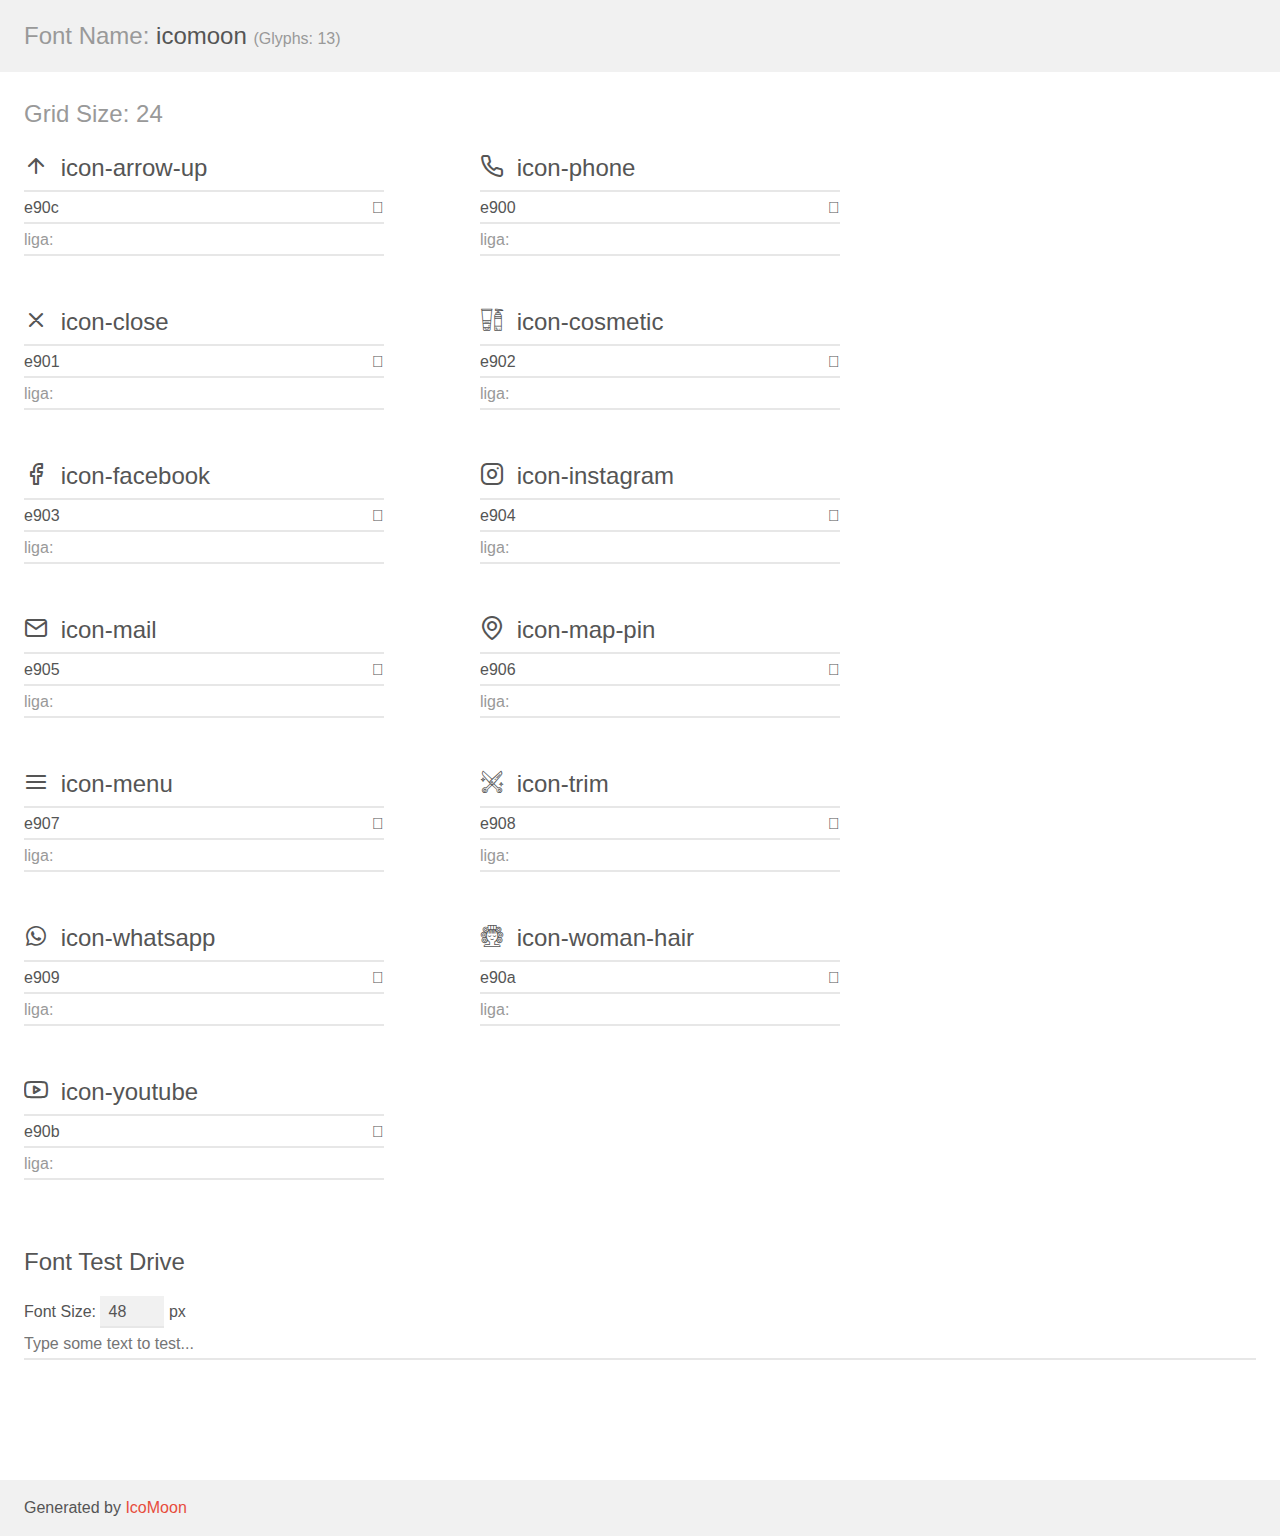
<file: assets/fonts/demo.html>
<!doctype html>
<html>
<head>
    <meta charset="utf-8">
    <title>IcoMoon Demo</title>
    <meta name="description" content="An Icon Font Generated By IcoMoon.io">
    <meta name="viewport" content="width=device-width, initial-scale=1">
    <link rel="stylesheet" href="demo-files/demo.css">
    <link rel="stylesheet" href="style.css"></head>
<body>
    <div class="bgc1 clearfix">
        <h1 class="mhmm mvm"><span class="fgc1">Font Name:</span> icomoon <small class="fgc1">(Glyphs:&nbsp;13)</small></h1>
    </div>
    <div class="clearfix mhl ptl">
        <h1 class="mvm mtn fgc1">Grid Size: 24</h1>
        <div class="glyph fs1">
            <div class="clearfix bshadow0 pbs">
                <i class="icon-arrow-up"></i>
                <span class="mls"> icon-arrow-up</span>
            </div>
            <fieldset class="fs0 size1of1 clearfix hidden-false">
                <input type="text" readonly value="e90c" class="unit size1of2" />
                <input type="text" maxlength="1" readonly value="&#xe90c;" class="unitRight size1of2 talign-right" />
            </fieldset>
            <div class="fs0 bshadow0 clearfix hidden-false">
                <span class="unit pvs fgc1">liga: </span>
                <input type="text" readonly value="" class="liga unitRight" />
            </div>
        </div>
        <div class="glyph fs1">
            <div class="clearfix bshadow0 pbs">
                <i class="icon-phone"></i>
                <span class="mls"> icon-phone</span>
            </div>
            <fieldset class="fs0 size1of1 clearfix hidden-false">
                <input type="text" readonly value="e900" class="unit size1of2" />
                <input type="text" maxlength="1" readonly value="&#xe900;" class="unitRight size1of2 talign-right" />
            </fieldset>
            <div class="fs0 bshadow0 clearfix hidden-false">
                <span class="unit pvs fgc1">liga: </span>
                <input type="text" readonly value="" class="liga unitRight" />
            </div>
        </div>
        <div class="glyph fs1">
            <div class="clearfix bshadow0 pbs">
                <i class="icon-close"></i>
                <span class="mls"> icon-close</span>
            </div>
            <fieldset class="fs0 size1of1 clearfix hidden-false">
                <input type="text" readonly value="e901" class="unit size1of2" />
                <input type="text" maxlength="1" readonly value="&#xe901;" class="unitRight size1of2 talign-right" />
            </fieldset>
            <div class="fs0 bshadow0 clearfix hidden-false">
                <span class="unit pvs fgc1">liga: </span>
                <input type="text" readonly value="" class="liga unitRight" />
            </div>
        </div>
        <div class="glyph fs1">
            <div class="clearfix bshadow0 pbs">
                <i class="icon-cosmetic"></i>
                <span class="mls"> icon-cosmetic</span>
            </div>
            <fieldset class="fs0 size1of1 clearfix hidden-false">
                <input type="text" readonly value="e902" class="unit size1of2" />
                <input type="text" maxlength="1" readonly value="&#xe902;" class="unitRight size1of2 talign-right" />
            </fieldset>
            <div class="fs0 bshadow0 clearfix hidden-false">
                <span class="unit pvs fgc1">liga: </span>
                <input type="text" readonly value="" class="liga unitRight" />
            </div>
        </div>
        <div class="glyph fs1">
            <div class="clearfix bshadow0 pbs">
                <i class="icon-facebook"></i>
                <span class="mls"> icon-facebook</span>
            </div>
            <fieldset class="fs0 size1of1 clearfix hidden-false">
                <input type="text" readonly value="e903" class="unit size1of2" />
                <input type="text" maxlength="1" readonly value="&#xe903;" class="unitRight size1of2 talign-right" />
            </fieldset>
            <div class="fs0 bshadow0 clearfix hidden-false">
                <span class="unit pvs fgc1">liga: </span>
                <input type="text" readonly value="" class="liga unitRight" />
            </div>
        </div>
        <div class="glyph fs1">
            <div class="clearfix bshadow0 pbs">
                <i class="icon-instagram"></i>
                <span class="mls"> icon-instagram</span>
            </div>
            <fieldset class="fs0 size1of1 clearfix hidden-false">
                <input type="text" readonly value="e904" class="unit size1of2" />
                <input type="text" maxlength="1" readonly value="&#xe904;" class="unitRight size1of2 talign-right" />
            </fieldset>
            <div class="fs0 bshadow0 clearfix hidden-false">
                <span class="unit pvs fgc1">liga: </span>
                <input type="text" readonly value="" class="liga unitRight" />
            </div>
        </div>
        <div class="glyph fs1">
            <div class="clearfix bshadow0 pbs">
                <i class="icon-mail"></i>
                <span class="mls"> icon-mail</span>
            </div>
            <fieldset class="fs0 size1of1 clearfix hidden-false">
                <input type="text" readonly value="e905" class="unit size1of2" />
                <input type="text" maxlength="1" readonly value="&#xe905;" class="unitRight size1of2 talign-right" />
            </fieldset>
            <div class="fs0 bshadow0 clearfix hidden-false">
                <span class="unit pvs fgc1">liga: </span>
                <input type="text" readonly value="" class="liga unitRight" />
            </div>
        </div>
        <div class="glyph fs1">
            <div class="clearfix bshadow0 pbs">
                <i class="icon-map-pin"></i>
                <span class="mls"> icon-map-pin</span>
            </div>
            <fieldset class="fs0 size1of1 clearfix hidden-false">
                <input type="text" readonly value="e906" class="unit size1of2" />
                <input type="text" maxlength="1" readonly value="&#xe906;" class="unitRight size1of2 talign-right" />
            </fieldset>
            <div class="fs0 bshadow0 clearfix hidden-false">
                <span class="unit pvs fgc1">liga: </span>
                <input type="text" readonly value="" class="liga unitRight" />
            </div>
        </div>
        <div class="glyph fs1">
            <div class="clearfix bshadow0 pbs">
                <i class="icon-menu"></i>
                <span class="mls"> icon-menu</span>
            </div>
            <fieldset class="fs0 size1of1 clearfix hidden-false">
                <input type="text" readonly value="e907" class="unit size1of2" />
                <input type="text" maxlength="1" readonly value="&#xe907;" class="unitRight size1of2 talign-right" />
            </fieldset>
            <div class="fs0 bshadow0 clearfix hidden-false">
                <span class="unit pvs fgc1">liga: </span>
                <input type="text" readonly value="" class="liga unitRight" />
            </div>
        </div>
        <div class="glyph fs1">
            <div class="clearfix bshadow0 pbs">
                <i class="icon-trim"></i>
                <span class="mls"> icon-trim</span>
            </div>
            <fieldset class="fs0 size1of1 clearfix hidden-false">
                <input type="text" readonly value="e908" class="unit size1of2" />
                <input type="text" maxlength="1" readonly value="&#xe908;" class="unitRight size1of2 talign-right" />
            </fieldset>
            <div class="fs0 bshadow0 clearfix hidden-false">
                <span class="unit pvs fgc1">liga: </span>
                <input type="text" readonly value="" class="liga unitRight" />
            </div>
        </div>
        <div class="glyph fs1">
            <div class="clearfix bshadow0 pbs">
                <i class="icon-whatsapp"></i>
                <span class="mls"> icon-whatsapp</span>
            </div>
            <fieldset class="fs0 size1of1 clearfix hidden-false">
                <input type="text" readonly value="e909" class="unit size1of2" />
                <input type="text" maxlength="1" readonly value="&#xe909;" class="unitRight size1of2 talign-right" />
            </fieldset>
            <div class="fs0 bshadow0 clearfix hidden-false">
                <span class="unit pvs fgc1">liga: </span>
                <input type="text" readonly value="" class="liga unitRight" />
            </div>
        </div>
        <div class="glyph fs1">
            <div class="clearfix bshadow0 pbs">
                <i class="icon-woman-hair"></i>
                <span class="mls"> icon-woman-hair</span>
            </div>
            <fieldset class="fs0 size1of1 clearfix hidden-false">
                <input type="text" readonly value="e90a" class="unit size1of2" />
                <input type="text" maxlength="1" readonly value="&#xe90a;" class="unitRight size1of2 talign-right" />
            </fieldset>
            <div class="fs0 bshadow0 clearfix hidden-false">
                <span class="unit pvs fgc1">liga: </span>
                <input type="text" readonly value="" class="liga unitRight" />
            </div>
        </div>
        <div class="glyph fs1">
            <div class="clearfix bshadow0 pbs">
                <i class="icon-youtube"></i>
                <span class="mls"> icon-youtube</span>
            </div>
            <fieldset class="fs0 size1of1 clearfix hidden-false">
                <input type="text" readonly value="e90b" class="unit size1of2" />
                <input type="text" maxlength="1" readonly value="&#xe90b;" class="unitRight size1of2 talign-right" />
            </fieldset>
            <div class="fs0 bshadow0 clearfix hidden-false">
                <span class="unit pvs fgc1">liga: </span>
                <input type="text" readonly value="" class="liga unitRight" />
            </div>
        </div>
    </div>

    <!--[if gt IE 8]><!-->
    <div class="mhl clearfix mbl">
        <h1>Font Test Drive</h1>
        <label>
            Font Size: <input id="fontSize" type="number" class="textbox0 mbm"
            min="8" value="48" />
            px
        </label>
        <input id="testText" type="text" class="phl size1of1 mvl"
        placeholder="Type some text to test..." value=""/>
        <div id="testDrive" class="icomoon-liga" style="font-family: icomoon">&nbsp;
        </div>
    </div>
    <!--<![endif]-->
    <div class="bgc1 clearfix">
        <p class="mhl">Generated by <a href="https://icomoon.io/app">IcoMoon</a></p>
    </div>

    <script src="demo-files/demo.js"></script>
</body>
</html>
</file>
<file: assets/fonts/demo-files/demo.css>
body {
  padding: 0;
  margin: 0;
  font-family: sans-serif;
  font-size: 1em;
  line-height: 1.5;
  color: #555;
  background: #fff;
}
h1 {
  font-size: 1.5em;
  font-weight: normal;
}
small {
  font-size: .66666667em;
}
a {
  color: #e74c3c;
  text-decoration: none;
}
a:hover, a:focus {
  box-shadow: 0 1px #e74c3c;
}
.bshadow0, input {
  box-shadow: inset 0 -2px #e7e7e7;
}
input:hover {
  box-shadow: inset 0 -2px #ccc;
}
input, fieldset {
  font-family: sans-serif;
  font-size: 1em;
  margin: 0;
  padding: 0;
  border: 0;
}
input {
  color: inherit;
  line-height: 1.5;
  height: 1.5em;
  padding: .25em 0;
}
input:focus {
  outline: none;
  box-shadow: inset 0 -2px #449fdb;
}
.glyph {
  font-size: 16px;
  width: 15em;
  padding-bottom: 1em;
  margin-right: 4em;
  margin-bottom: 1em;
  float: left;
  overflow: hidden;
}
.liga {
  width: 80%;
  width: calc(100% - 2.5em);
}
.talign-right {
  text-align: right;
}
.talign-center {
  text-align: center;
}
.bgc1 {
  background: #f1f1f1;
}
.fgc1 {
  color: #999;
}
.fgc0 {
  color: #000;
}
p {
  margin-top: 1em;
  margin-bottom: 1em;
}
.mvm {
  margin-top: .75em;
  margin-bottom: .75em;
}
.mtn {
  margin-top: 0;
}
.mtl, .mal {
  margin-top: 1.5em;
}
.mbl, .mal {
  margin-bottom: 1.5em;
}
.mal, .mhl {
  margin-left: 1.5em;
  margin-right: 1.5em;
}
.mhmm {
  margin-left: 1em;
  margin-right: 1em;
}
.mls {
  margin-left: .25em;
}
.ptl {
  padding-top: 1.5em;
}
.pbs, .pvs {
  padding-bottom: .25em;
}
.pvs, .pts {
  padding-top: .25em;
}
.unit {
  float: left;
}
.unitRight {
  float: right;
}
.size1of2 {
  width: 50%;
}
.size1of1 {
  width: 100%;
}
.clearfix:before, .clearfix:after {
  content: " ";
  display: table;
}
.clearfix:after {
  clear: both;
}
.hidden-true {
  display: none;
}
.textbox0 {
  width: 3em;
  background: #f1f1f1;
  padding: .25em .5em;
  line-height: 1.5;
  height: 1.5em;
}
#testDrive {
  display: block;
  padding-top: 24px;
  line-height: 1.5;
}
.fs0 {
  font-size: 16px;
}
.fs1 {
  font-size: 24px;
}
</file>
<file: assets/fonts/style.css>
@font-face {
  font-family: 'icomoon';
  src:  url('fonts/icomoon.eot?fyij3w');
  src:  url('fonts/icomoon.eot?fyij3w#iefix') format('embedded-opentype'),
    url('fonts/icomoon.ttf?fyij3w') format('truetype'),
    url('fonts/icomoon.woff?fyij3w') format('woff'),
    url('fonts/icomoon.svg?fyij3w#icomoon') format('svg');
  font-weight: normal;
  font-style: normal;
  font-display: block;
}

i {
  /* use !important to prevent issues with browser extensions that change fonts */
  font-family: 'icomoon' !important;
  speak: never;
  font-style: normal;
  font-weight: normal;
  font-variant: normal;
  text-transform: none;
  line-height: 1;

  /* Better Font Rendering =========== */
  -webkit-font-smoothing: antialiased;
  -moz-osx-font-smoothing: grayscale;
}

.icon-arrow-up:before {
  content: "\e90c";
}
.icon-phone:before {
  content: "\e900";
}
.icon-close:before {
  content: "\e901";
}
.icon-cosmetic:before {
  content: "\e902";
}
.icon-facebook:before {
  content: "\e903";
}
.icon-instagram:before {
  content: "\e904";
}
.icon-mail:before {
  content: "\e905";
}
.icon-map-pin:before {
  content: "\e906";
}
.icon-menu:before {
  content: "\e907";
}
.icon-trim:before {
  content: "\e908";
}
.icon-whatsapp:before {
  content: "\e909";
}
.icon-woman-hair:before {
  content: "\e90a";
}
.icon-youtube:before {
  content: "\e90b";
}
</file>
